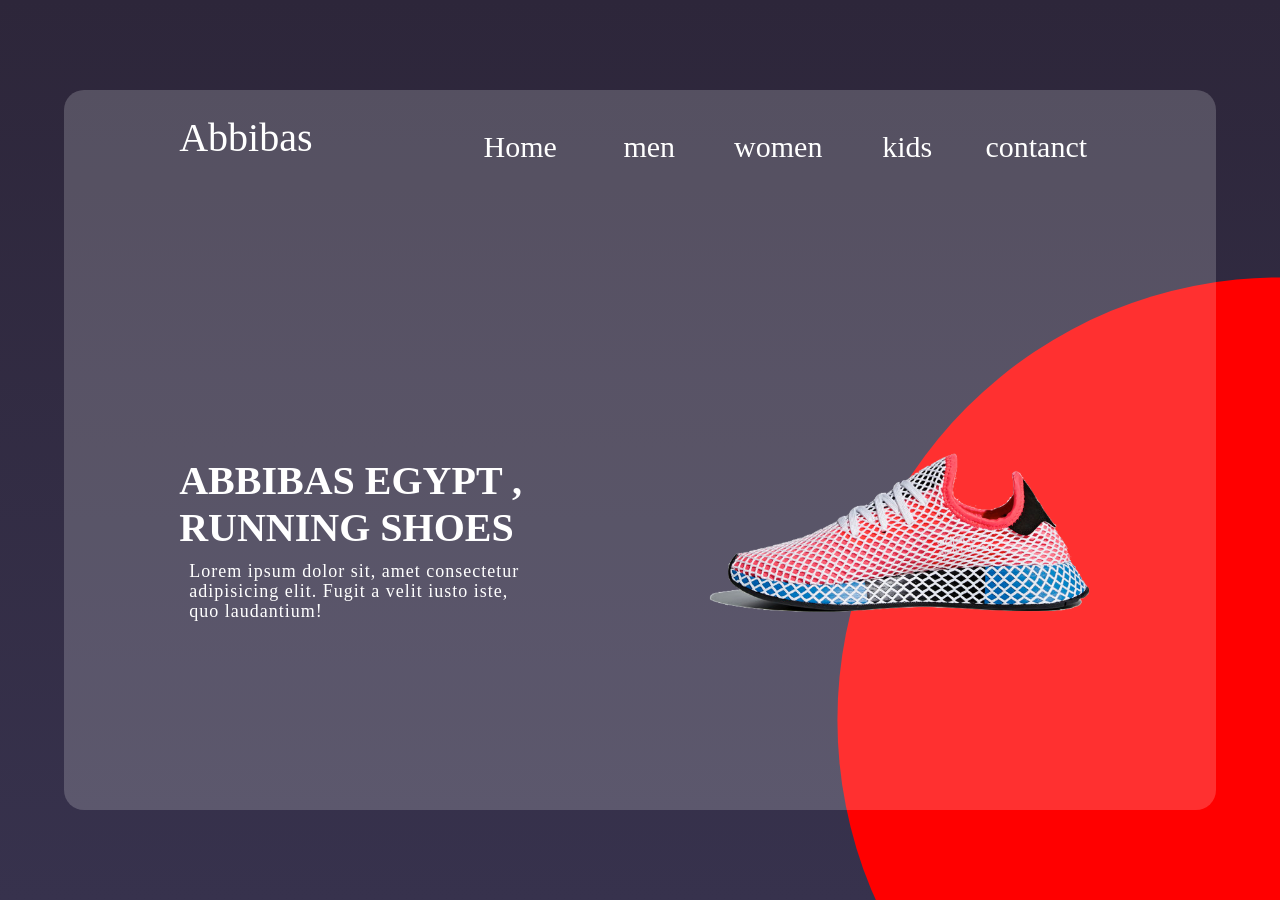
<file: index.html>
<!DOCTYPE html>
<html lang="en">

<head>
    <meta charset="UTF-8">
    <meta name="viewport" content="width=device-width, initial-scale=1.0">
    <title>Abbibas TS</title>
    <link rel="stylesheet" href="styles.css">
</head>

<body>
    <div class="container">
        <nav>
            <a href="#" class="logo">Abbibas</a>
            <ul>
                <li><a href="#">Home</a></li>
                <li><a href="#">men</a></li>
                <li><a href="#">women</a></li>
                <li><a href="#">kids</a></li>
                <li><a href="#">contanct</a></li>
            </ul>
        </nav>
        <main>
            <div class="text">
                <h2>Abbibas egypt , running shoes</h2>
                <p>Lorem ipsum dolor sit, amet consectetur adipisicing elit. Fugit a velit iusto iste, quo laudantium!

                </p>
            </div>
            <div class="image"><img src="shoes.png" alt="shoes"></div>
        </main>
    </div>
</body>

</html>
</file>
<file: styles.css>
* {
    margin: 0;
    padding: 0;
    color: white;
    font-family: fantasy;
}

a {
    text-decoration: none;
}

body {
    display: flex;
    height: 100vh;
    background-image: linear-gradient(to bottom, #2d263a, #37324d);
    justify-content: center;
    align-items: center;
}

body::after {
    content: '';
    width: 100%;
    height: 100%;
    background-color: red;
    position: absolute;
    z-index: -10;
    clip-path: circle(40% at right 80%);
}

.container {
    width: 90%;
    height: 80%;
    background-color: rgba(255, 255, 255, 0.19);
    background-position: center;
    border-radius: 20px;
    overflow: hidden;
}

nav {
    width: 80%;
    display: flex;
    justify-content: space-between;
    align-items: center;
    margin: auto;
    padding: 20px 0;


}

ul {
    width: 70%;
    display: flex;
    justify-content: space-around;
}

.logo {

    font-size: 40px;
}

ul li {
    width: 70%;
    margin-left: 10px;
    margin-right: 10px;
    margin-top: 20px;
    list-style: none;
    display: flex;
    flex-wrap: wrap;
    justify-content: center;
    font-size: 30px;
}

ul li a:hover {
    font-size: xx-large;
    transition: 0.9s;
    color: skyblue;
    text-decoration: underline;
    text-shadow: lightcoral -5px -2px;

}

.logo:hover {
    font-size: 50px;
    transition: 0.9s;
    color: skyblue;
    text-decoration: underline;
    text-shadow: lightcoral -5px -2px;
}

main {
    height: 100%;
    width: 80%;
    display: flex;
    align-items: center;
    justify-content: space-between;
    margin: auto;
}

.text {
    width: 40%;
}

main .text h2 {
    text-transform: uppercase;
    font-size: 40px;
}

main .text p {
    font-size: 18px;
    line-height: 20px;
    margin: 10px;
    letter-spacing: 1px;
}

.main .image {
    width: 40%;
}

img {
    width: 400px;
}

@media (min-width:950px) and (max-width:1150px) {
    img {
        width: 330px;
    }
}

@media (max-width:950px) {
    main {

        flex-direction: column;
        justify-content: center;

    }

    main .text,
    main img {
        width: 100%;
    }

    nav {
        flex-direction: column;

    }

    ul {
        justify-content: center;
        align-self: center;
        width: 80%;
        margin: auto;
    }

    ul li {
        width: 100%;
        font-size: 20px;
    }

    .container {
        overflow: visible;
    }

    body::after {
        clip-path: circle(50% at bottom);
    }
}
</file>
